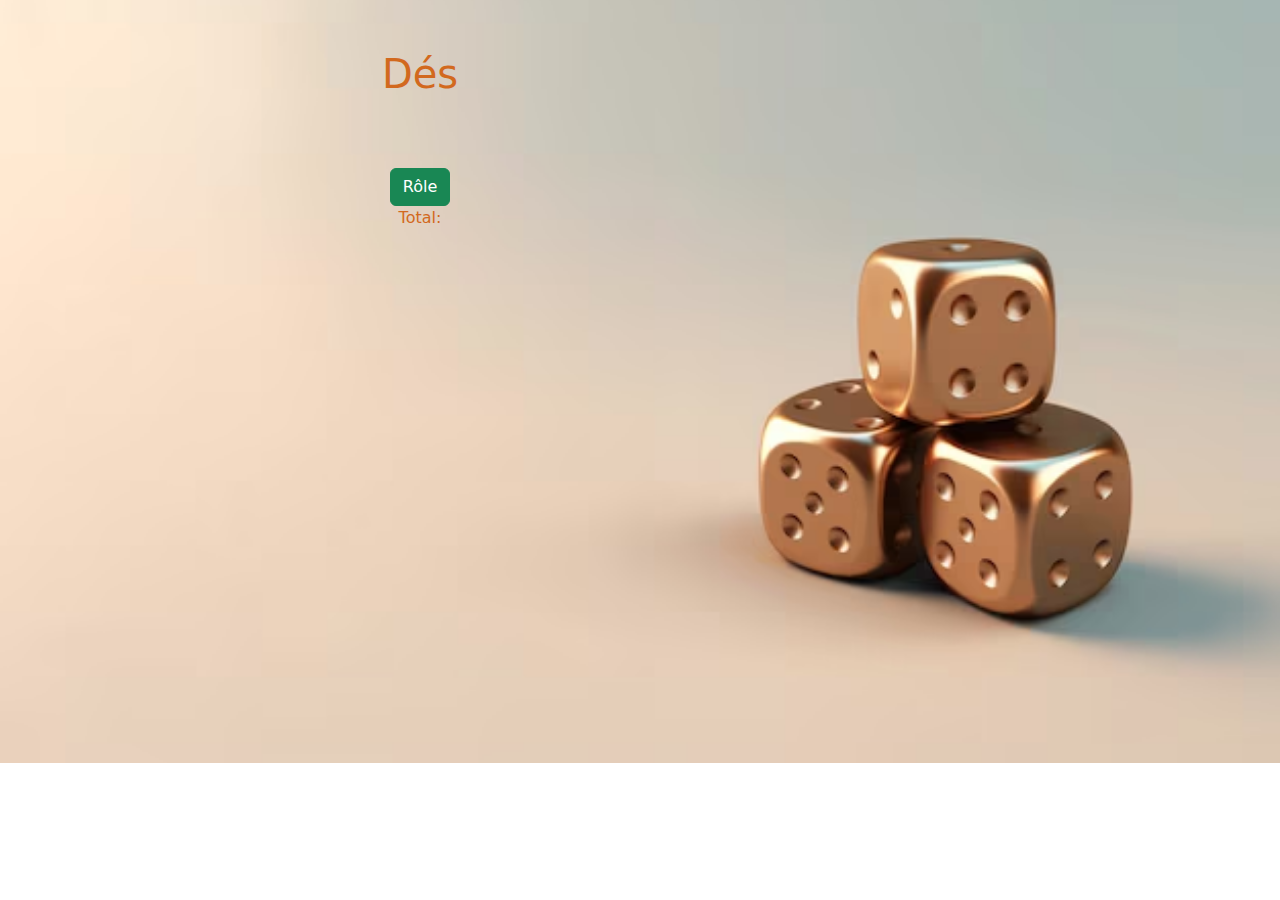
<file: index.html>
<!DOCTYPE html>
<html lang="en">
<head>
    <meta charset="UTF-8">
    <meta name="viewport" content="width=device-width, initial-scale=1.0">
    <title>Rôle Dés</title>
    <link rel="stylesheet" href="index.css">
    <link href="https://cdn.jsdelivr.net/npm/bootstrap@5.3.3/dist/css/bootstrap.min.css" rel="stylesheet" integrity="sha384-QWTKZyjpPEjISv5WaRU9OFeRpok6YctnYmDr5pNlyT2bRjXh0JMhjY6hW+ALEwIH" crossorigin="anonymous">
</head>
<body>
    <div class="div">
        <h1 style="color:chocolate;">Dés</h1>
        <span id="a"></span>
        <span id="b"></span>
        <div class="buttonTotalSum">
            <button  id="roleDes" class="btn btn-success">Rôle</button>
            <div class="totalSum">
                <span style="color: chocolate;">Total: </span>
                <span id="sumAB"></span>
            </div>
        </div>
        <div class="img1_2">
            <div id="img1"></div>
            <div id="img2"></div>
        </div>
    </div>
    <script src="index.js"></script>
</body>
</html>
</file>
<file: index.css>
body {
    background-image: url('https://walididrissi.github.io/rol-des-avec-JavaScript/abstract-3d-dice-with-metal-texture_23-2150891306.png');
    background-size: cover;
    background-position: center;
    background-repeat: no-repeat;
    height: 80vh;
    margin: 0;
}
@media (max-width: 768px) {
    body {
        background-size: cover;
        background-position: center top;
        height: 100vh;
    }
}
.div {
    width: 50%;
    padding: 50px;
    margin-left: 100px;
}

h1 {
    font-size: 24px;
    margin-bottom: 10px;
    text-align: center;
}

.img1_2 {
    display: flex;
    justify-content: center;
    gap: 20px;
    margin-top: 90px;
}
.buttonTotalSum{
    text-align: center;
    margin-top: 70px;
}
</file>
